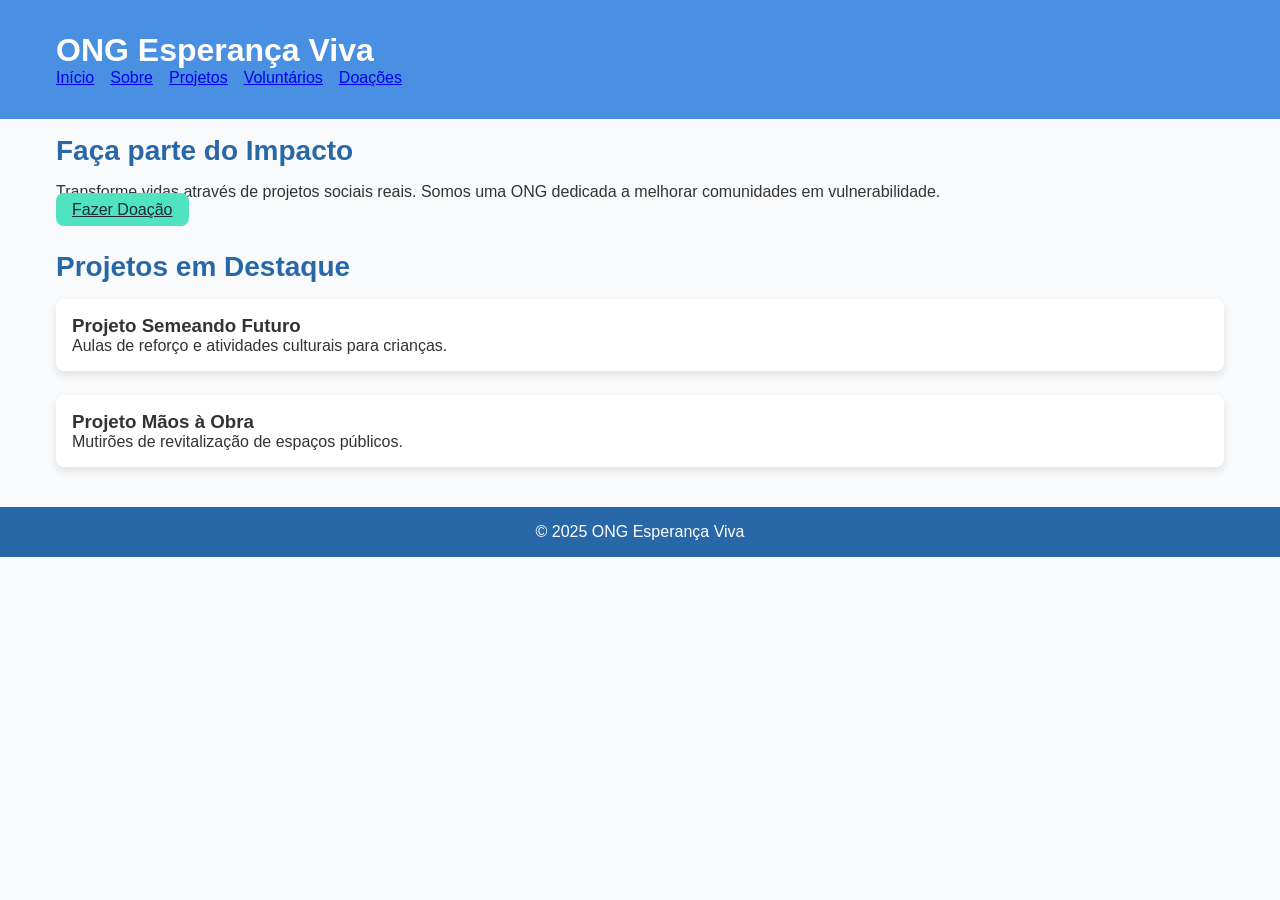
<file: index.html>
<!DOCTYPE html>
<html lang="pt-br">
<head>
    <meta charset="UTF-8">
    <title>ONG - Início</title>

    <link rel="stylesheet" href="css/variables.css">
    <link rel="stylesheet" href="css/reset.css">
    <link rel="stylesheet" href="css/layout.css">
    <link rel="stylesheet" href="css/components.css">
</head>

<body>

<header>
    <div class="container">
        <h1>ONG Esperança Viva</h1>
        <nav>
            <ul>
                <li><a href="index.html">Início</a></li>
                <li><a href="sobre.html">Sobre</a></li>
                <li><a href="projetos.html">Projetos</a></li>
                <li><a href="voluntarios.html">Voluntários</a></li>
                <li><a href="doacoes.html">Doações</a></li>
            </ul>
        </nav>
    </div>
</header>

<section class="container">
    <h2 class="section-title">Faça parte do Impacto</h2>
    <p>Transforme vidas através de projetos sociais reais. Somos uma ONG dedicada a melhorar comunidades em vulnerabilidade.</p>

    <a class="btn" href="doacoes.html">Fazer Doação</a>
</section>

<section class="container">
    <h2 class="section-title">Projetos em Destaque</h2>

    <div class="card">
        <h3>Projeto Semeando Futuro</h3>
        <p>Aulas de reforço e atividades culturais para crianças.</p>
    </div>

    <div class="card">
        <h3>Projeto Mãos à Obra</h3>
        <p>Mutirões de revitalização de espaços públicos.</p>
    </div>
</section>

<footer>
    © 2025 ONG Esperança Viva
</footer>

</body>
</html>
</file>
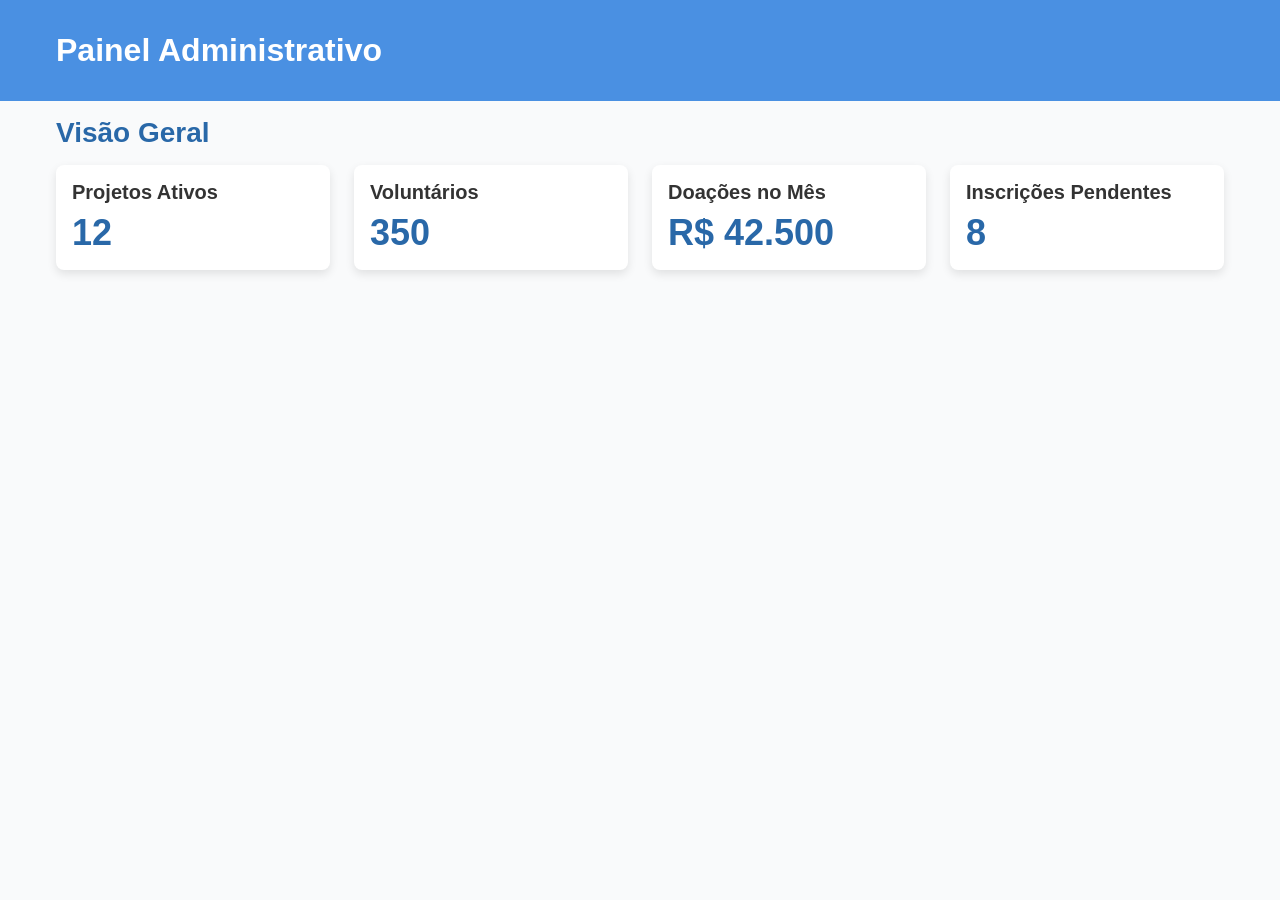
<file: admin-dashboard.html>
<!DOCTYPE html>
<html lang="pt-br">

<head>
    <meta charset="UTF-8">
    <title>Dashboard - ONG</title>

    <link rel="stylesheet" href="css/variables.css">
    <link rel="stylesheet" href="css/reset.css">
    <link rel="stylesheet" href="css/layout.css">
    <link rel="stylesheet" href="css/components.css">
    <link rel="stylesheet" href="css/admin.css">
</head>

<body>

<header>
    <div class="container">
        <h1>Painel Administrativo</h1>
    </div>
</header>

<div class="container">
    <h2 class="section-title">Visão Geral</h2>

    <div class="dashboard-grid">

        <div class="dashboard-card">
            <h3>Projetos Ativos</h3>
            <p class="dashboard-number">12</p>
        </div>

        <div class="dashboard-card">
            <h3>Voluntários</h3>
            <p class="dashboard-number">350</p>
        </div>

        <div class="dashboard-card">
            <h3>Doações no Mês</h3>
            <p class="dashboard-number">R$ 42.500</p>
        </div>

        <div class="dashboard-card">
            <h3>Inscrições Pendentes</h3>
            <p class="dashboard-number">8</p>
        </div>

    </div>
</div>

</body>
</html>
</file>
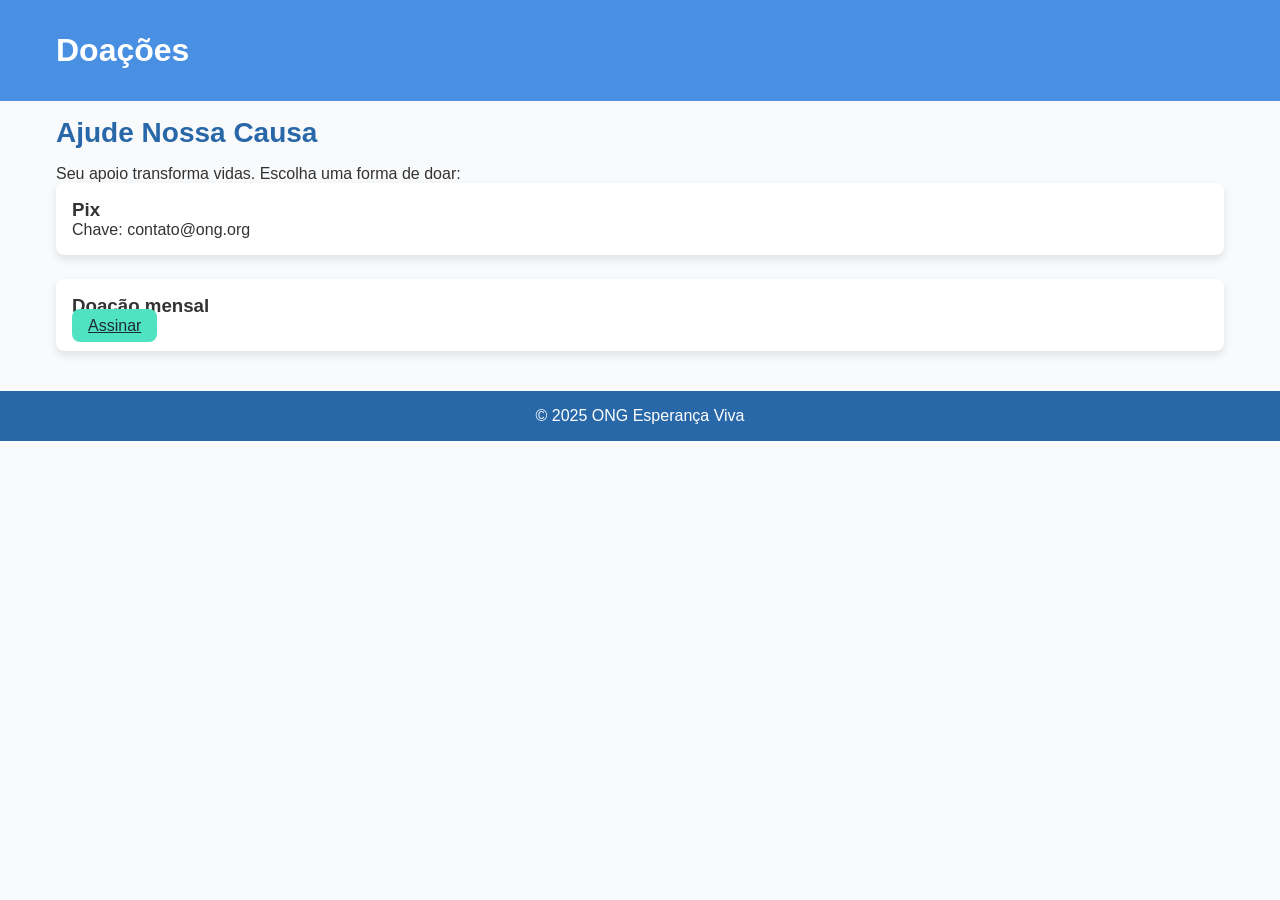
<file: doacoes.html>
<!DOCTYPE html>
<html lang="pt-br">
<head>
    <meta charset="UTF-8">
    <title>Doações</title>

    <link rel="stylesheet" href="css/variables.css">
    <link rel="stylesheet" href="css/reset.css">
    <link rel="stylesheet" href="css/layout.css">
    <link rel="stylesheet" href="css/components.css">
</head>

<body>

<header>
    <div class="container">
        <h1>Doações</h1>
    </div>
</header>

<section class="container">
    <h2 class="section-title">Ajude Nossa Causa</h2>

    <p>Seu apoio transforma vidas. Escolha uma forma de doar:</p>

    <div class="card">
        <h3>Pix</h3>
        <p>Chave: contato@ong.org</p>
    </div>

    <div class="card">
        <h3>Doação mensal</h3>
        <a class="btn" href="#">Assinar</a>
    </div>
</section>

<footer>
    © 2025 ONG Esperança Viva
</footer>

</body>
</html>
</file>
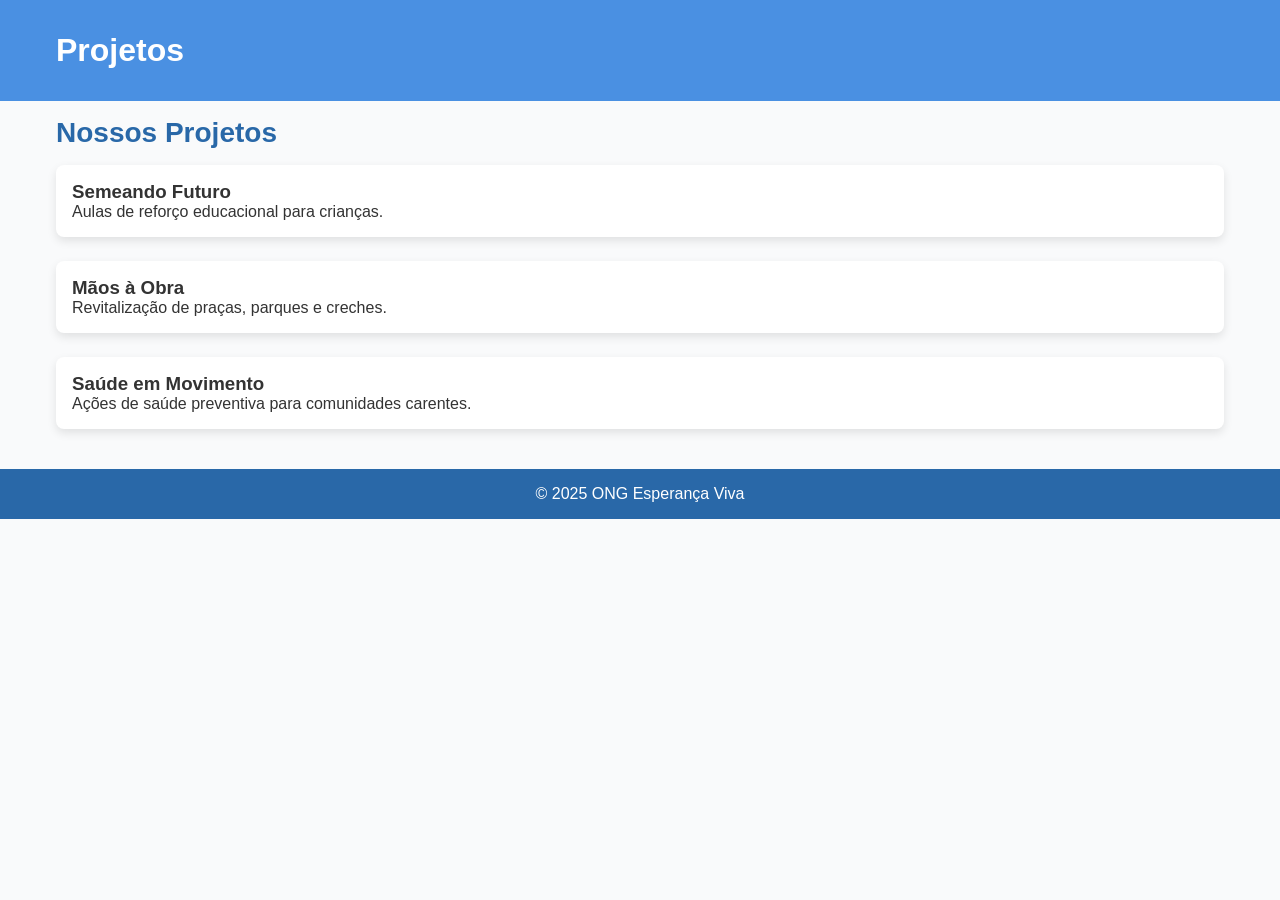
<file: projetos.html>
<!DOCTYPE html>
<html lang="pt-br">
<head>
    <meta charset="UTF-8">
    <title>Projetos</title>

    <link rel="stylesheet" href="css/variables.css">
    <link rel="stylesheet" href="css/reset.css">
    <link rel="stylesheet" href="css/layout.css">
    <link rel="stylesheet" href="css/components.css">
</head>

<body>

<header>
    <div class="container">
        <h1>Projetos</h1>
    </div>
</header>

<section class="container">
    <h2 class="section-title">Nossos Projetos</h2>

    <div class="card">
        <h3>Semeando Futuro</h3>
        <p>Aulas de reforço educacional para crianças.</p>
    </div>

    <div class="card">
        <h3>Mãos à Obra</h3>
        <p>Revitalização de praças, parques e creches.</p>
    </div>

    <div class="card">
        <h3>Saúde em Movimento</h3>
        <p>Ações de saúde preventiva para comunidades carentes.</p>
    </div>
</section>

<footer>
    © 2025 ONG Esperança Viva
</footer>

</body>
</html>
</file>
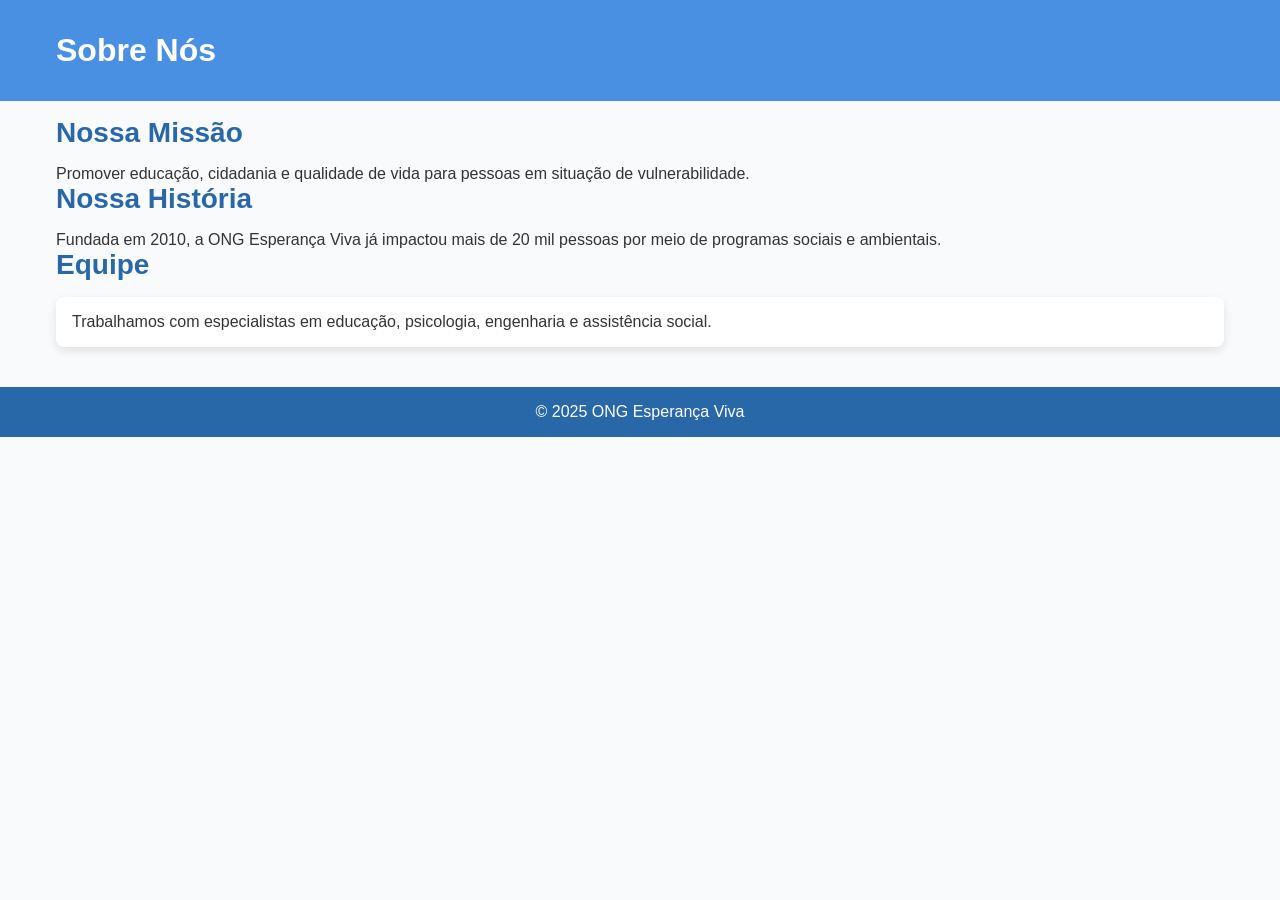
<file: sobre.html>
<!DOCTYPE html>
<html lang="pt-br">
<head>
    <meta charset="UTF-8">
    <title>Sobre a ONG</title>

    <link rel="stylesheet" href="css/variables.css">
    <link rel="stylesheet" href="css/reset.css">
    <link rel="stylesheet" href="css/layout.css">
    <link rel="stylesheet" href="css/components.css">
</head>

<body>

<header>
    <div class="container">
        <h1>Sobre Nós</h1>
    </div>
</header>

<section class="container">
    <h2 class="section-title">Nossa Missão</h2>
    <p>Promover educação, cidadania e qualidade de vida para pessoas em situação de vulnerabilidade.</p>

    <h2 class="section-title">Nossa História</h2>
    <p>Fundada em 2010, a ONG Esperança Viva já impactou mais de 20 mil pessoas por meio de programas sociais e ambientais.</p>

    <h2 class="section-title">Equipe</h2>
    <div class="card">
        <p>Trabalhamos com especialistas em educação, psicologia, engenharia e assistência social.</p>
    </div>
</section>

<footer>
    © 2025 ONG Esperança Viva
</footer>

</body>
</html>
</file>
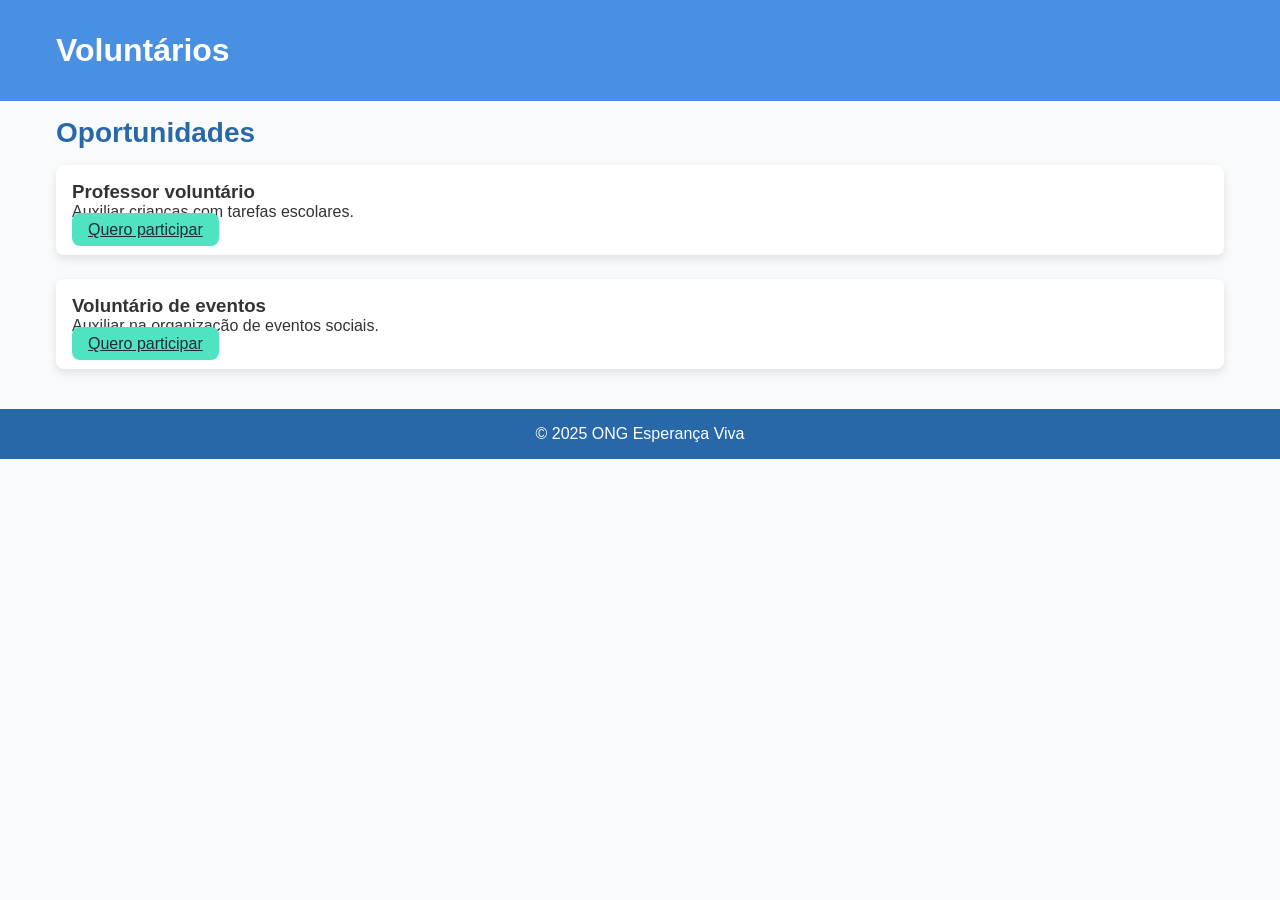
<file: voluntarios.html>
<!DOCTYPE html>
<html lang="pt-br">
<head>
    <meta charset="UTF-8">
    <title>Voluntários</title>

    <link rel="stylesheet" href="css/variables.css">
    <link rel="stylesheet" href="css/reset.css">
    <link rel="stylesheet" href="css/layout.css">
    <link rel="stylesheet" href="css/components.css">
</head>

<body>

<header>
    <div class="container">
        <h1>Voluntários</h1>
    </div>
</header>

<section class="container">
    <h2 class="section-title">Oportunidades</h2>

    <div class="card">
        <h3>Professor voluntário</h3>
        <p>Auxiliar crianças com tarefas escolares.</p>
        <a class="btn" href="#">Quero participar</a>
    </div>

    <div class="card">
        <h3>Voluntário de eventos</h3>
        <p>Auxiliar na organização de eventos sociais.</p>
        <a class="btn" href="#">Quero participar</a>
    </div>

</section>

<footer>
    © 2025 ONG Esperança Viva
</footer>

</body>
</html>
</file>
<file: css/variables.css>
:root {
    /* === Cores principais === */
    --color-primary: #4A90E2;
    --color-primary-dark: #2968A8;
    --color-secondary: #50E3C2;
    --color-accent: #F5A623;

    /* === Cores de suporte === */
    --color-bg: #F9FAFB;
    --color-bg-dark: #1F2937;
    --color-text: #333;
    --color-text-light: #666;
    --color-white: #FFFFFF;
    --color-border: #E5E7EB;

    /* === Tamanhos de fonte === */
    --font-xs: 12px;
    --font-sm: 14px;
    --font-md: 16px;
    --font-lg: 20px;
    --font-xl: 28px;
    --font-xxl: 36px;

    /* === Espaçamentos === */
    --spacing-xs: 4px;
    --spacing-sm: 8px;
    --spacing-md: 16px;
    --spacing-lg: 24px;
    --spacing-xl: 40px;

    /* === Bordas === */
    --radius-sm: 4px;
    --radius-md: 8px;
    --radius-lg: 16px;

    /* === Sombras === */
    --shadow-md: 0 4px 10px rgba(0,0,0,0.1);
}
</file>
<file: css/layout.css>
header {
    background: var(--color-primary);
    padding: var(--spacing-md);
    color: var(--color-white);
}

nav ul {
    display: flex;
    gap: var(--spacing-md);
    list-style: none;
}

.container {
    max-width: 1200px;
    margin: auto;
    padding: var(--spacing-md);
}

footer {
    background: var(--color-primary-dark);
    padding: var(--spacing-md);
    color: var(--color-white);
    text-align: center;
}
</file>
<file: css/components.css>
.btn {
    padding: var(--spacing-sm) var(--spacing-md);
    border-radius: var(--radius-md);
    border: none;
    cursor: pointer;
    background: var(--color-secondary);
    color: var(--color-bg-dark);
    font-size: var(--font-md);
    transition: .2s;
}

.btn:hover {
    background: var(--color-primary-dark);
    color: var(--color-white);
}

.card {
    background: var(--color-white);
    padding: var(--spacing-md);
    box-shadow: var(--shadow-md);
    border-radius: var(--radius-md);
    margin-bottom: var(--spacing-lg);
}

.section-title {
    font-size: var(--font-xl);
    margin-bottom: var(--spacing-md);
    color: var(--color-primary-dark);
}
</file>
<file: css/admin.css>
.dashboard-grid {
    display: grid;
    grid-template-columns: repeat(auto-fit, minmax(260px, 1fr));
    gap: var(--spacing-lg);
}

.dashboard-card {
    background: var(--color-white);
    padding: var(--spacing-md);
    border-radius: var(--radius-md);
    box-shadow: var(--shadow-md);
}

.dashboard-card h3 {
    font-size: var(--font-lg);
    margin-bottom: var(--spacing-sm);
}

.dashboard-number {
    font-size: var(--font-xxl);
    font-weight: bold;
    color: var(--color-primary-dark);
}
</file>
